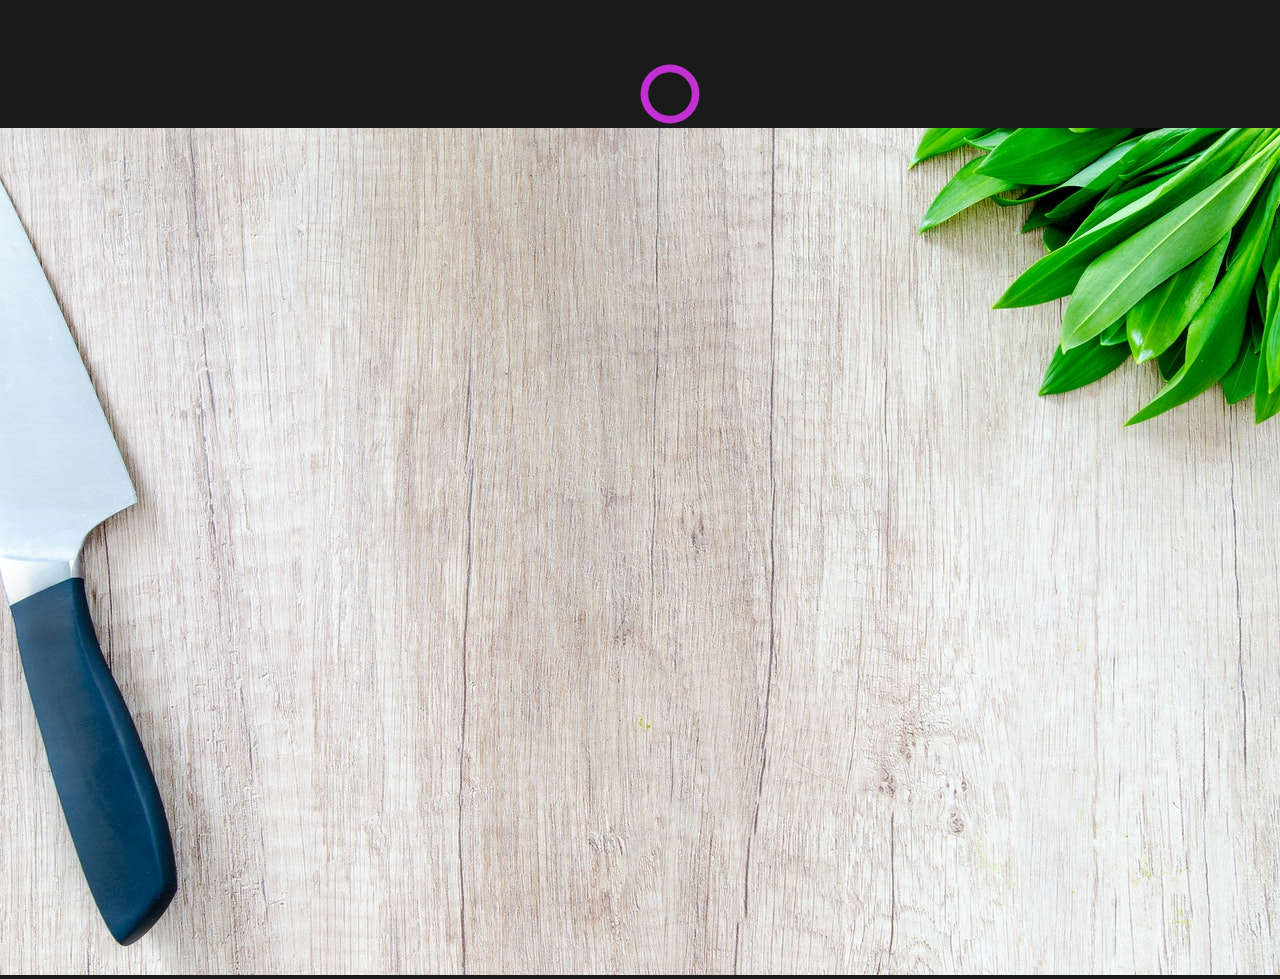
<file: index.html>
<!DOCTYPE html>
<html lang="en">
<head>
    <meta charset="UTF-8">
    <meta http-equiv="X-UA-Compatible" content="IE=edge">
    <meta name="viewport" content="width=device-width, initial-scale=1.0">
    <title>Loader</title>
    <style>
        body{
            margin: 0;
            display: grid;
            place-items: center;
            background: #1a1a1a;
        }
 
        html, body{ height: 100%;}

        @keyframes spin{
            100%{
                rotate: 360deg;
            }
        }

        svg{
            width: 5vw;
            height: 10vw;
            animation: spin 1s linear infinite;
            position: relative;
            left: 30px;
            top: 30px;
        }

        @keyframes dash {
            0%{
                stroke-dasharray: 1, 150;
                stroke-dashoffset: 0%;
            }
            50% {
                stroke-dasharray: 90, 150;
                stroke-dashoffset: -35;
            }
            100% {
                stroke-dasharray: 90, 150;
                stroke-dashoffset: -124;
            }
        }

        circle {
            fill: none;
            stroke: #c22fd2;
            stroke-width: 6px;
            stroke-linecap: round;
            animation: dash 2.5s ease-in-out infinite;
        
        }
    </style>
</head>
<body>
    <svg viewBox="0 0 50 50">
        <circle cx="25" cy="25" r="20"></circle>
    </svg>
    <div class="img">
        <img src="./popular-bg.jpg" alt="">
    </div>
</body>
</html>
</file>
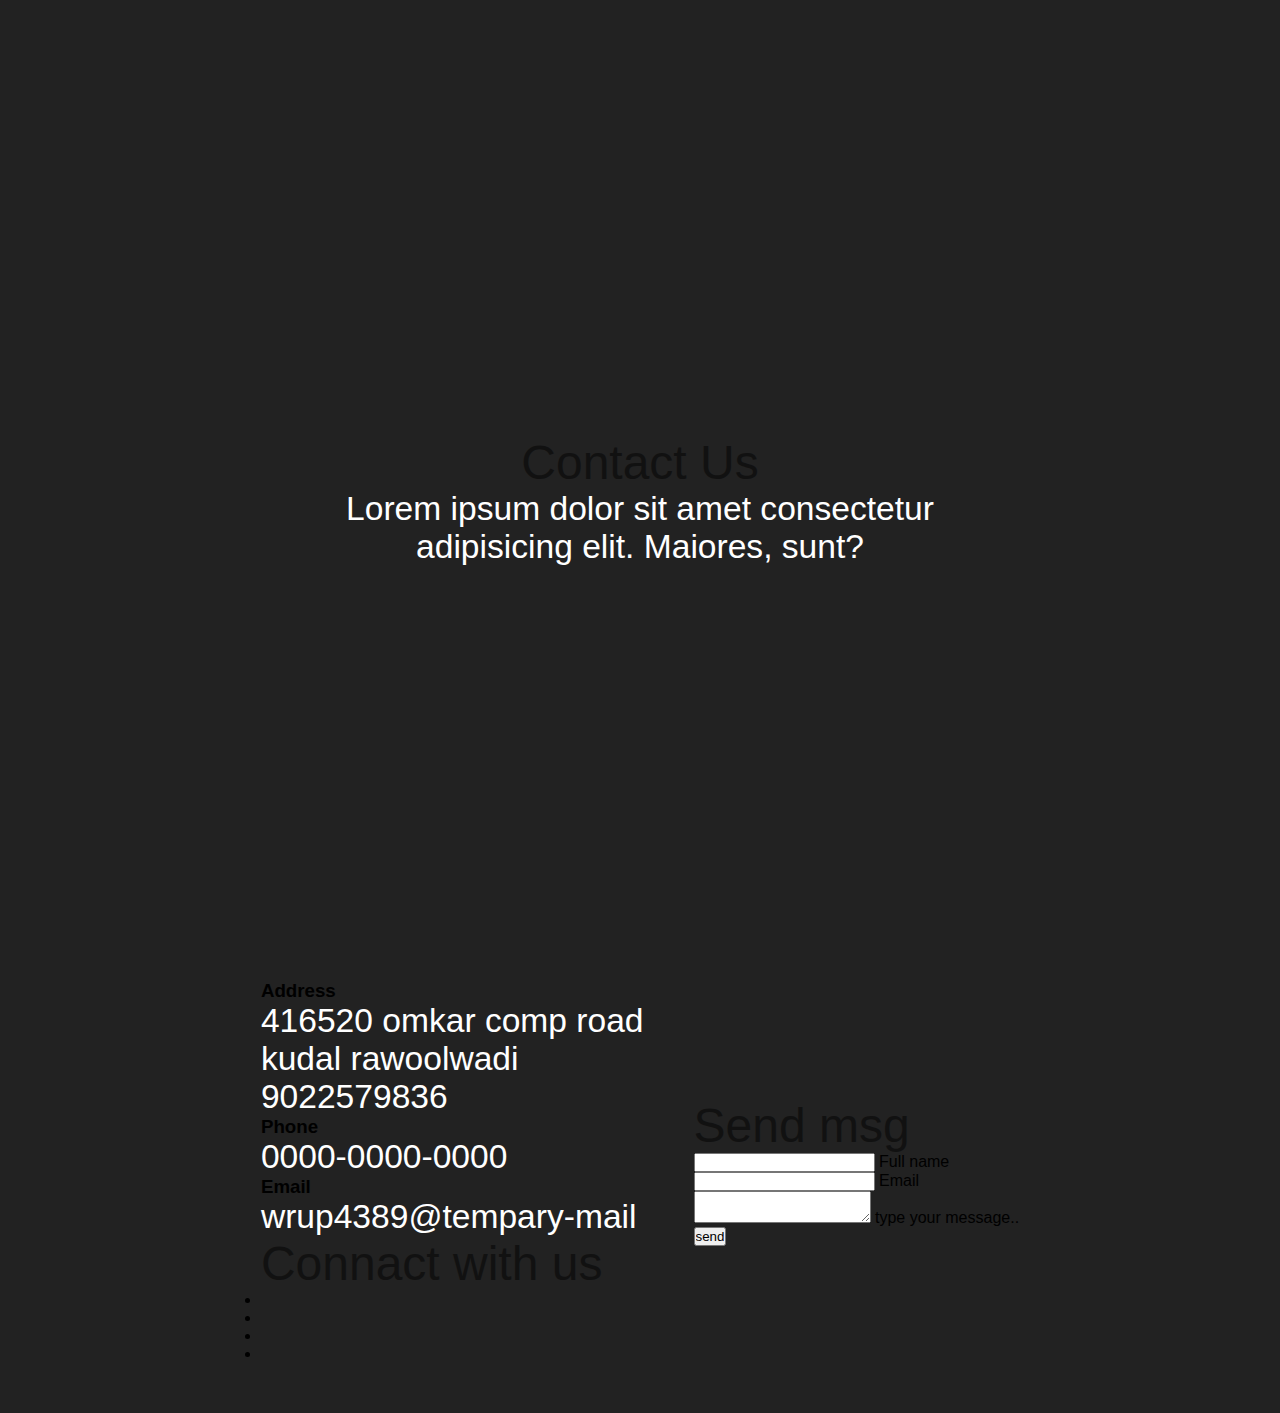
<file: contact.html>
<!DOCTYPE html>
<html lang="en">
<head>
    <meta charset="UTF-8">
    <meta http-equiv="X-UA-Compatible" content="IE=edge">
    <meta name="viewport" content="width=device-width, initial-scale=1.0">
    <title>contact form</title>
    <link rel="stylesheet" href="style.css">
    <style>

    </style>
</head>
<body>
    <section class="contact">
        <div class="contact">
            <h2>Contact Us</h2>
            <p>Lorem ipsum dolor sit amet consectetur adipisicing elit. Maiores, sunt?</p>
        </div>
        <div class="container">
          <div class="containerinfo">
            <div class="box">
                <div class="icon"><ion-icon name="location-outline"></ion-icon></div>
                <div class="text">
                    <h3>Address</h3>
                    <p>416520 omkar comp road <br>kudal rawoolwadi <br>9022579836</p>
                </div>
            </div>
            <div class="box">
                <div class="icon"><ion-icon name="call-outline"></ion-icon></div>
                <div class="text">
                    <h3>Phone</h3>
                    <p>0000-0000-0000</p>
                </div>
            </div>
            <div class="box">
                <div class="icon"><ion-icon name="mail-outline"></ion-icon></div>
                <div class="text">
                    <h3>Email</h3>
                    <p>wrup4389@tempary-mail</p>
                </div>
            </div>
            <h2 class="txt">Connact with us</h2>
            <ul class="sci">
                <li><a href="#"><ion-icon name="logo-facebook"></ion-icon></a></li>
                <li><a href="#"><ion-icon name="logo-twitter"></ion-icon></a></li>
                <li><a href="#"><ion-icon name="logo-linkedin"></ion-icon></a></li>
                <li><a href="#"><ion-icon name="logo-instagram"></ion-icon></a></li>
            </ul>
        </div>
        <div class="contactForm">
            <form>
                <h2>Send msg</h2>
                <div class="inputBox">
                    <input type="text" name="" required="required">
                    <span>Full name</span>
                </div>
                <div class="inputBox">
                    <input type="text" name="" required="required">
                    <span>Email</span>
                </div>
                <div class="inputBox">
                    <textarea required="required"></textarea>
                    <span>type your message..</span>
                </div>
                <div class="inputBox">
                    <input type="submit" value="send">
                </div>
            </form>
        </div>
        </div>
    </section>
</body>
</html>
</file>
<file: style.css>
*{
    margin: 0;
    padding: 0;
    box-sizing: border-box;
    font-family: 'Poppins',sans-serif;
}

.contact{
    position: relative;
    min-height: 100vh;
    padding: 50px 100px;
    display: flex;
    justify-content: center;
    align-items: center;
    flex-direction: column;
    background: #222;
}

.contact .contact{
    max-width: 800px;
    text-align: center;
}

.contact.contact h2{
    font-size: 3em;
    color: #111;
    font-weight: 500;

}

.contact.contact p{
    color: #fff;
    font-size: 2.1em;
    font-weight: 300;
}

.container{
    width: 100%;
    display: flex;
    justify-content: center;
    align-items: center;
    gap: 50px;
    margin-top: 30px;
}
.container .contactinfo{
    width: 50px;
    display: flex;
    flex-direction: column;
}
</file>
